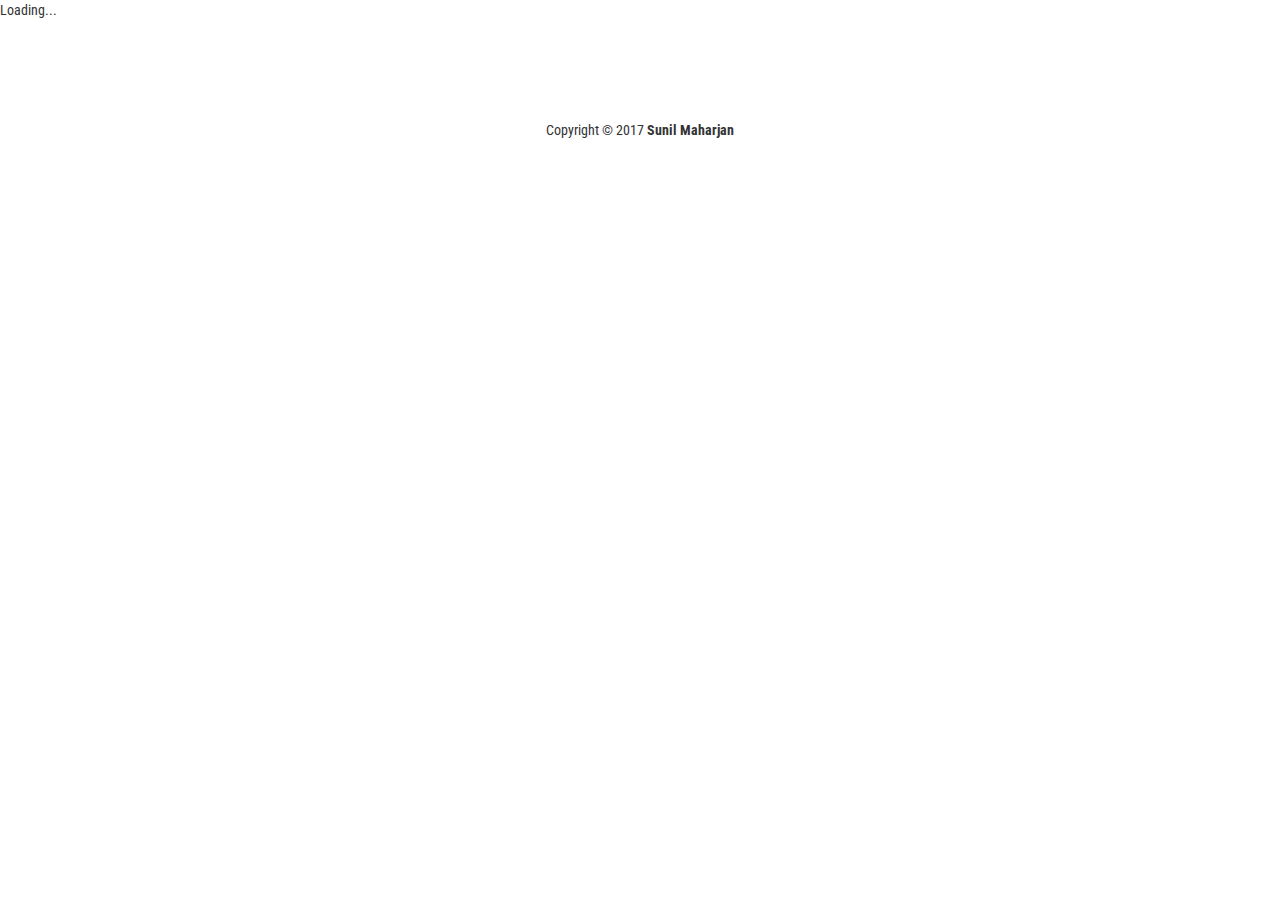
<file: index.html>
<!doctype html>
<html>
<head>
  <meta charset="utf-8">
  <title>Marketplace</title>
  <base href="/">

  <meta name="viewport" content="width=device-width, initial-scale=1">
  <link rel="icon" type="image/x-icon" href="favicon.ico">
  <!-- Latest compiled and minified CSS -->
  <link rel="stylesheet" href="https://maxcdn.bootstrapcdn.com/bootstrap/3.3.7/css/bootstrap.min.css" integrity="sha384-BVYiiSIFeK1dGmJRAkycuHAHRg32OmUcww7on3RYdg4Va+PmSTsz/K68vbdEjh4u" crossorigin="anonymous">

  <link rel="stylesheet" href="https://maxcdn.bootstrapcdn.com/font-awesome/4.7.0/css/font-awesome.min.css">

  <link rel="stylesheet" href="styles.css">
  <script
  src="https://code.jquery.com/jquery-2.2.4.min.js"
  integrity="sha256-BbhdlvQf/xTY9gja0Dq3HiwQF8LaCRTXxZKRutelT44="
  crossorigin="anonymous"></script>

  <!-- Latest compiled and minified JavaScript -->
  <script src="https://maxcdn.bootstrapcdn.com/bootstrap/3.3.7/js/bootstrap.min.js" integrity="sha384-Tc5IQib027qvyjSMfHjOMaLkfuWVxZxUPnCJA7l2mCWNIpG9mGCD8wGNIcPD7Txa" crossorigin="anonymous"></script>
</head>
<body>
  <app-root>Loading...</app-root>
  <footer>
    <p>Copyright &copy; 2017 <strong>Sunil Maharjan</strong></p>
  </footer>
</body>
</html>
</file>
<file: styles.css>
/* You can add global styles to this file, and also import other style files */

/*using google fonts*/
@import url('https://fonts.googleapis.com/css?family=Roboto+Condensed');

body {
    font-family: 'Roboto Condensed', sans-serif;
}

a:hover {
    cursor: pointer;
}

footer {
    text-align: center;
    margin: 100px 0;
}
</file>
